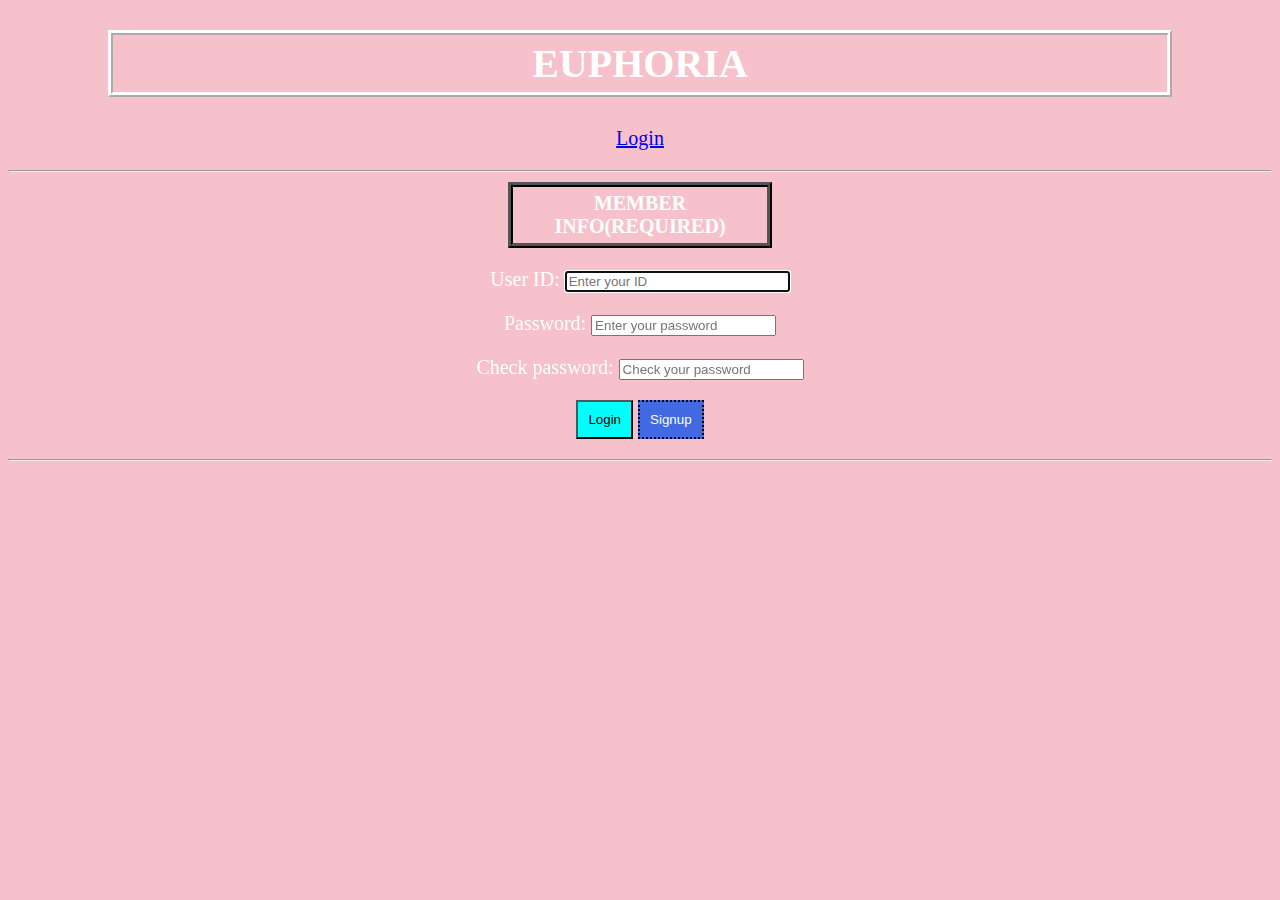
<file: LAB2/login.html>
<!DOCTYPE html>
<html>
    <head>
        <meta charset="utf-8">
        <link rel="stylesheet" type="text/css" href="main.css">
        <title>Login page</title>
        
    </head>
    <body>
        <h1>EUPHORIA</h1>
        <p><a href="https://2022148041.github.io/HomeworkRepository/LAB2/login.html">Login</a></p>
        <hr>
        <p class="topic">MEMBER INFO(REQUIRED)</p>
        <form method="post" action="login.html">
            <p class="username"><label>User ID:
                <input type="text" size = "25" placeholder="Enter your ID" autofocus>
            </label></p>
            <p class="pw"><label>Password:
                <input type="password" id="pwd" name="pwd" placeholder="Enter your password" >
            </label></p>
            <p class="pw"><label>Check password:
                <input type="password" id="pwd" name="pwd" placeholder="Check your password" >
            </label></p>
            <p >
                <input class="submit" type="submit" value="Login">
                <a  href="https://2022148041.github.io/HomeworkRepository/LAB2/signup.html"><input class="reset" type="button" value="Signup"></a>
            </p>
            <hr>
        </form>
        


    </body>
</html>
</file>
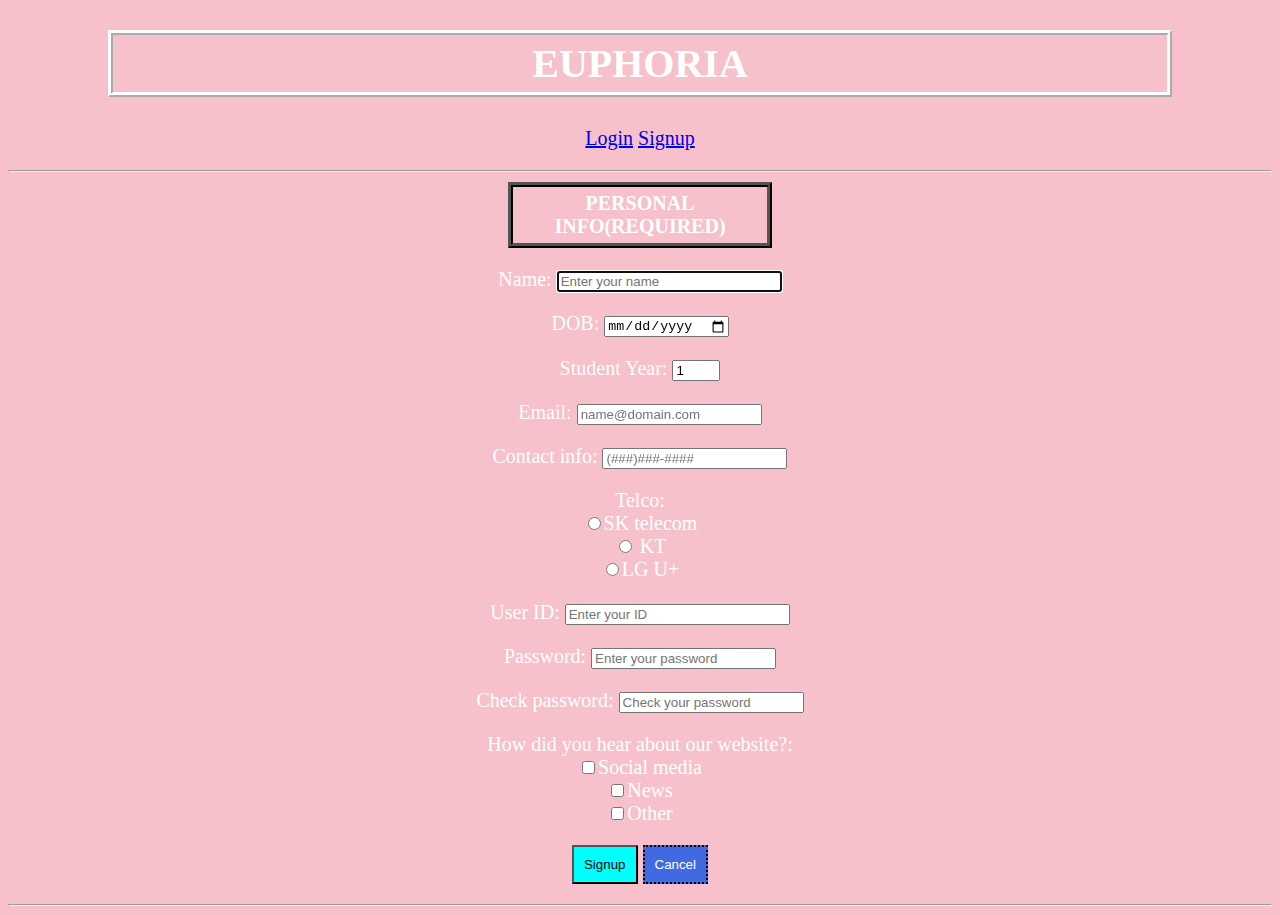
<file: LAB2/signup.html>
<!DOCTYPE html>
<html>
    <head>
        <meta charset="utf-8">
        <title>Signup page</title>
        <link rel="stylesheet" type="text/css" href="main.css">
        
    </head>
    <body>
        <h1>EUPHORIA</h1>
        <p>
            <a href = "https://2022148041.github.io/HomeworkRepository/LAB2/login.html">Login</a>
            <a href = "#signup">Signup</a>
        </p>
        <hr>

        
        <p class="topic">PERSONAL INFO(REQUIRED)</p>
        <form method="post" action="signup.html">

            <p><label>Name:
                <input  name = "name" type = "text" size = "25" id=signup placeholder="Enter your name" autocomplete="on" autofocus>
            </label></p>

            <p class="date"><label>DOB:
                <input name="date" type="date"  required>
            </label></p>

            <p class="year"><label>Student Year:
                <input name="number" type="number" min="1" max="4" step="1" value="1">
            </label></p>

            <p class="mail"><label>Email:
                <input name = "email" type = "email" placeholder = "name@domain.com" autocomplete="on" >
            </label></p>

            <p class="phone"><label>Contact info:
                <input type="tel" placeholder="(###)###-####" pattern = "\(\d{3}\) \d{3}-\d{4}">
            </label></p>

            <p class="line"><label>Telco:<br>
                <input type="radio"  name="telco" value="SK telecom"><label>SK telecom</label><br>
                <input type="radio"  name="telco" value="KT"> <label>KT</label><br>
                <input type="radio"  name="telco" value="LG U+"><label>LG U+</label>
            </label></p>

            <p class="username"><label>User ID:
                <input type="text" size = "25" placeholder="Enter your ID" >
            </label></p>

            <p class="pw"><label>Password:
                <input type="password" id="pwd" name="pwd" placeholder="Enter your password" >
            </label></p>

            <p class="pw"><label>Check password:
                <input type="password" id="pwd" name="pwd" placeholder="Check your password">
            </label></p>

            <p class="ad"><label>How did you hear about our website?:<br>
                <input type="checkbox" name="media" value="Social media"><label>Social media</label><br>
                <input type="checkbox" name="media" value="News"><label>News</label><br>
                <input type="checkbox" name="media" value="Other"><label>Other</label>
            </label></p>

            <p>
                <input class="submit" type="submit" value="Signup">
                <input class="reset" type="reset" value="Cancel">
            </p>

        <hr>    
    </body>
</html>
</file>
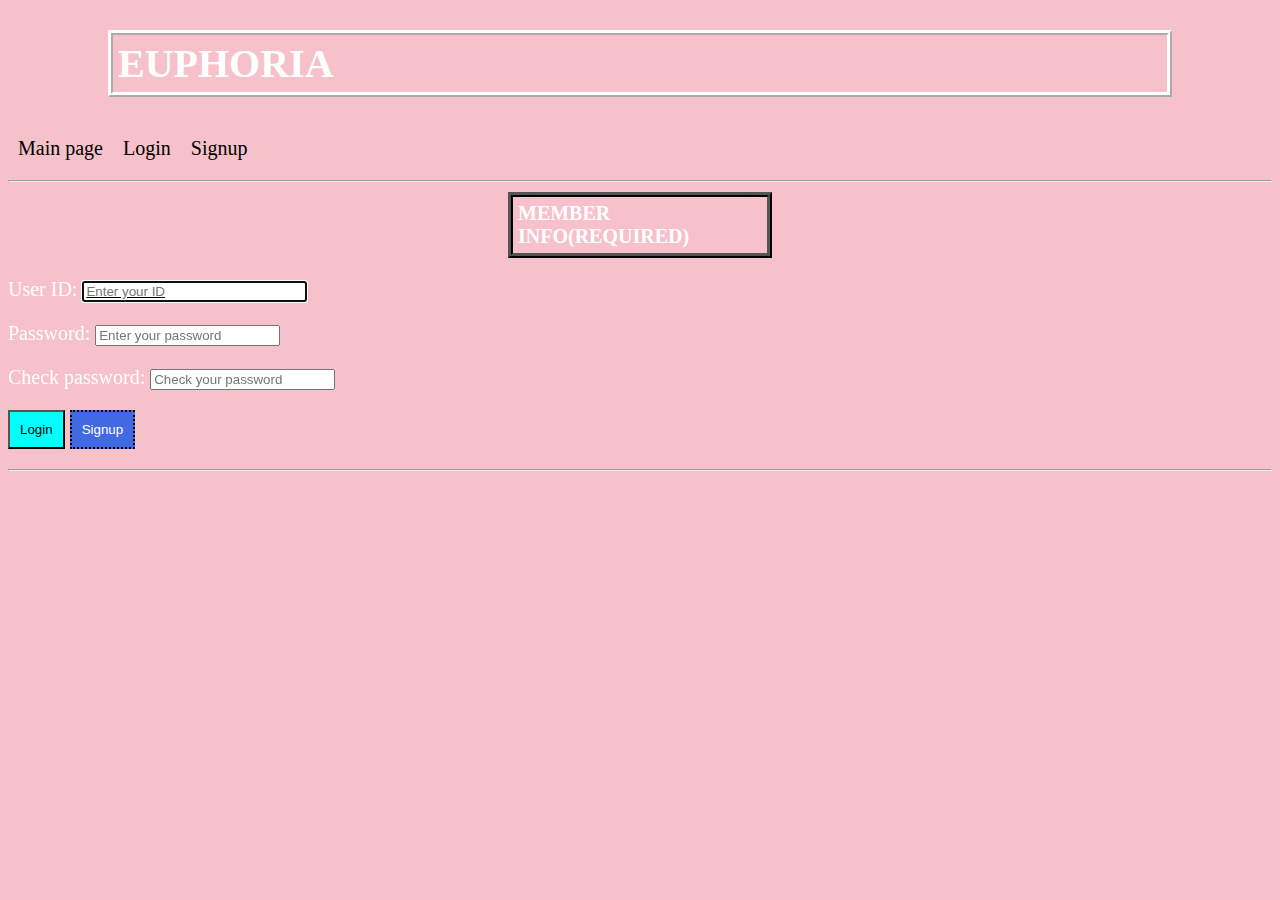
<file: LAB3/login.html>
<!DOCTYPE html>
<html>
    <head>
        <meta charset="utf-8">
        <link rel="stylesheet" type="text/css" href="main.css">
        <title>Login page</title>
        
    </head>
    <body>
        <h1 class="lab2">EUPHORIA</h1>
        <div class="links">
            <a class="link1" href="https://2022148041.github.io/HomeworkRepository/LAB3/index.html">Main page</a>
            <a class="link2" id=#login href="https://2022148041.github.io/HomeworkRepository/LAB3/login.html">Login</a>
            <a class="link3" href="https://2022148041.github.io/HomeworkRepository/LAB3/signup.html">Signup</a>
        <div>
        <hr>
        <p class="topic">MEMBER INFO(REQUIRED)</p>
        <form method="post" action="login.html">
            <p class="username"><label>User ID:
                <input type="text" size = "25" id="login" placeholder="Enter your ID" autofocus>
            </label></p>
            <p class="pw"><label>Password:
                <input type="password" id="pwd" name="pwd" placeholder="Enter your password" >
            </label></p>
            <p class="pw"><label>Check password:
                <input type="password" id="pwd" name="pwd" placeholder="Check your password" >
            </label></p>
            <p >
                <input class="submit" type="submit" value="Login">
                <a  href="https://2022148041.github.io/HomeworkRepository/LAB2/signup.html"><input class="reset" type="button" value="Signup"></a>
            </p>
            <hr>
        </form>
        


    </body>
</html>
</file>
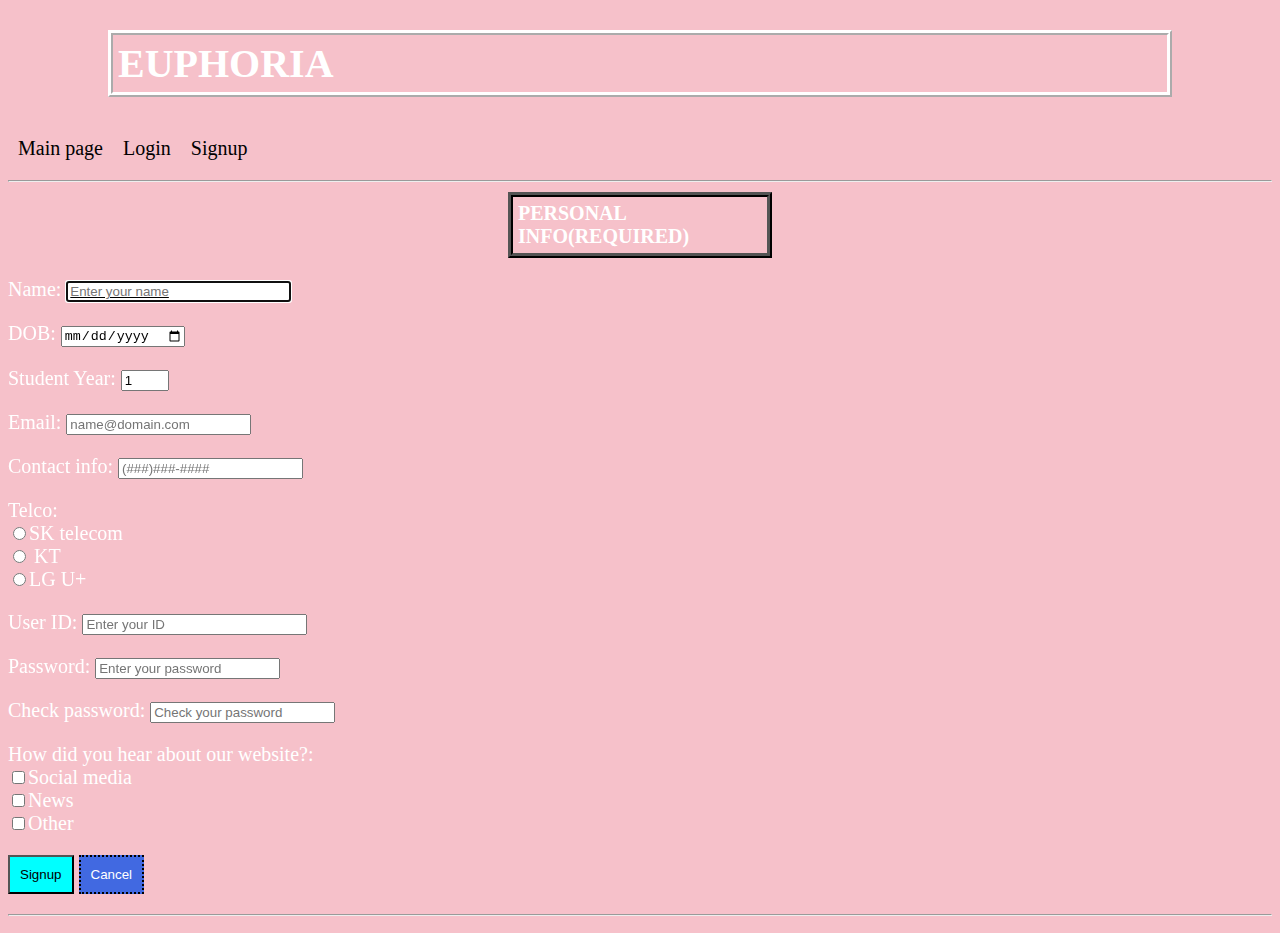
<file: LAB3/signup.html>
<!DOCTYPE html>
<html>
    <head>
        <meta charset="utf-8">
        <title>Signup page</title>
        <link rel="stylesheet" type="text/css" href="main.css">
        
    </head>
    <body>
        <h1 class="lab2">EUPHORIA</h1>
        <div class="links">
            <a class="link1" href="https://2022148041.github.io/HomeworkRepository/LAB3/index.html">Main page</a>
            <a class="link2" href="https://2022148041.github.io/HomeworkRepository/LAB3/login.html">Login</a>
            <a class="link3" id=#signup href="https://2022148041.github.io/HomeworkRepository/LAB3/signup.html">Signup</a>
        <div>
        <hr>

        
        <p class="topic">PERSONAL INFO(REQUIRED)</p>
        <form method="post" action="signup.html">

            <p><label>Name:
                <input  name = "name" type = "text" size = "25" id=signup placeholder="Enter your name" autocomplete="on" autofocus>
            </label></p>

            <p class="date"><label>DOB:
                <input name="date" type="date"  required>
            </label></p>

            <p class="year"><label>Student Year:
                <input name="number" type="number" min="1" max="4" step="1" value="1">
            </label></p>

            <p class="mail"><label>Email:
                <input name = "email" type = "email" placeholder = "name@domain.com" autocomplete="on" >
            </label></p>

            <p class="phone"><label>Contact info:
                <input type="tel" placeholder="(###)###-####" pattern = "\(\d{3}\) \d{3}-\d{4}">
            </label></p>

            <p class="line"><label>Telco:<br>
                <input type="radio"  name="telco" value="SK telecom"><label>SK telecom</label><br>
                <input type="radio"  name="telco" value="KT"> <label>KT</label><br>
                <input type="radio"  name="telco" value="LG U+"><label>LG U+</label>
            </label></p>

            <p class="username"><label>User ID:
                <input type="text" size = "25" placeholder="Enter your ID" >
            </label></p>

            <p class="pw"><label>Password:
                <input type="password" id="pwd" name="pwd" placeholder="Enter your password" >
            </label></p>

            <p class="pw"><label>Check password:
                <input type="password" id="pwd" name="pwd" placeholder="Check your password">
            </label></p>

            <p class="ad"><label>How did you hear about our website?:<br>
                <input type="checkbox" name="media" value="Social media"><label>Social media</label><br>
                <input type="checkbox" name="media" value="News"><label>News</label><br>
                <input type="checkbox" name="media" value="Other"><label>Other</label>
            </label></p>

            <p>
                <input class="submit" type="submit" value="Signup">
                <input class="reset" type="reset" value="Cancel">
            </p>

        <hr>    
    </body>
</html>
</file>
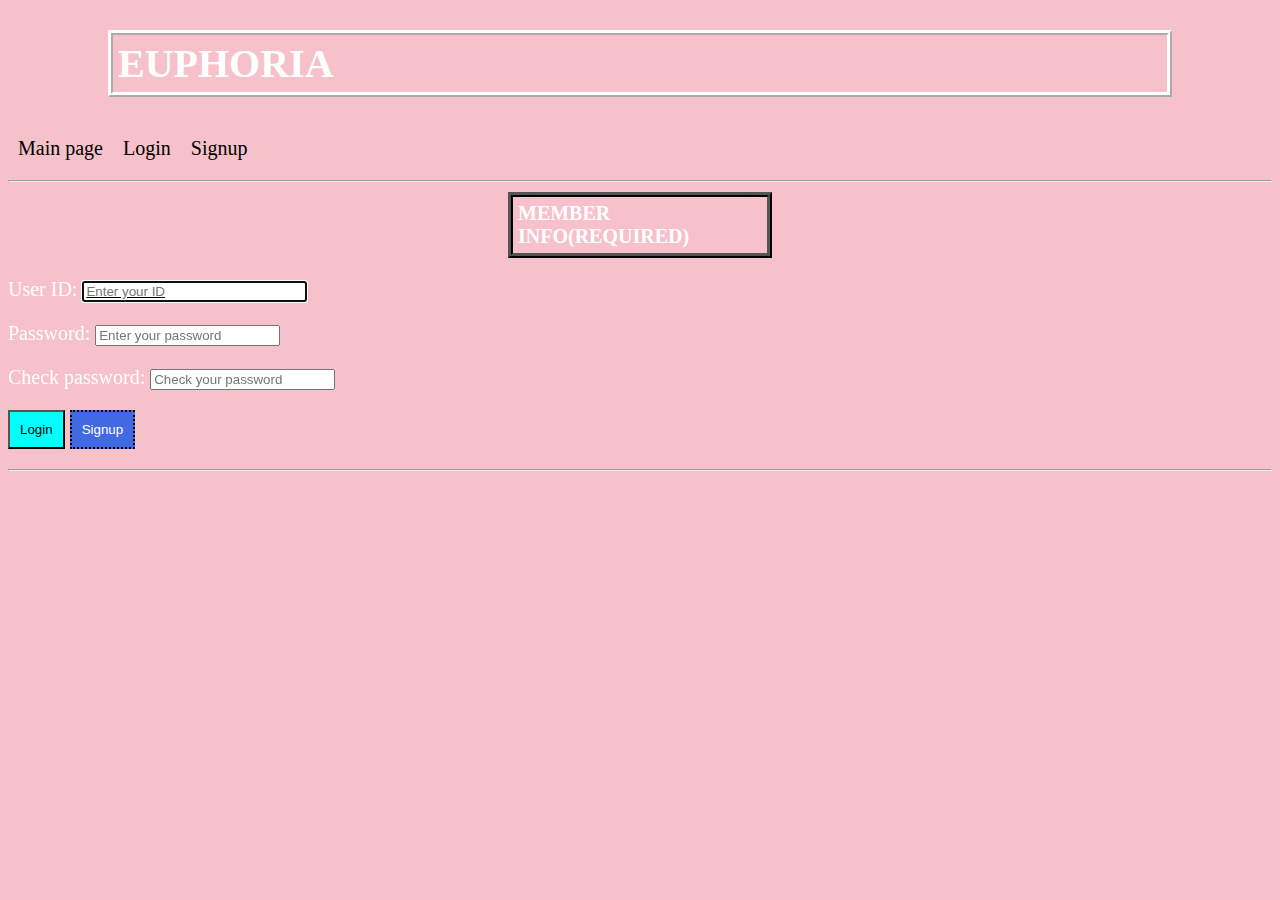
<file: LAB4/login.html>
<!DOCTYPE html>
<html>
    <head>
        <meta charset="utf-8">
        <link rel="stylesheet" type="text/css" href="main.css">
        <title>Login page</title>
        
    </head>
    <body>
        <h1 class="lab2">EUPHORIA</h1>
        <div class="links">
            <a class="link1" href="https://2022148041.github.io/HomeworkRepository/LAB4/index.html">Main page</a>
            <a class="link2" href="https://2022148041.github.io/HomeworkRepository/LAB4/login.html">Login</a>
            <a class="link3" href="https://2022148041.github.io/HomeworkRepository/LAB4/signup.html">Signup</a>
        <div>
        <hr>
        <p class="topic">MEMBER INFO(REQUIRED)</p>
        <form method="post" action="login.html">
            <p class="username"><label>User ID:
                <input type="text" size = "25" id="login" placeholder="Enter your ID" autofocus>
            </label></p>
            <p class="pw"><label>Password:
                <input type="password" id="pwd" name="pwd" placeholder="Enter your password" >
            </label></p>
            <p class="pw"><label>Check password:
                <input type="password" id="pwd" name="pwd" placeholder="Check your password" >
            </label></p>
            <p >
                <input class="submit" type="submit" value="Login">
                <a  href="https://2022148041.github.io/HomeworkRepository/LAB4/signup.html"><input class="reset" type="button" value="Signup"></a>
            </p>
            <hr>
        </form>
        


    </body>
</html>
</file>
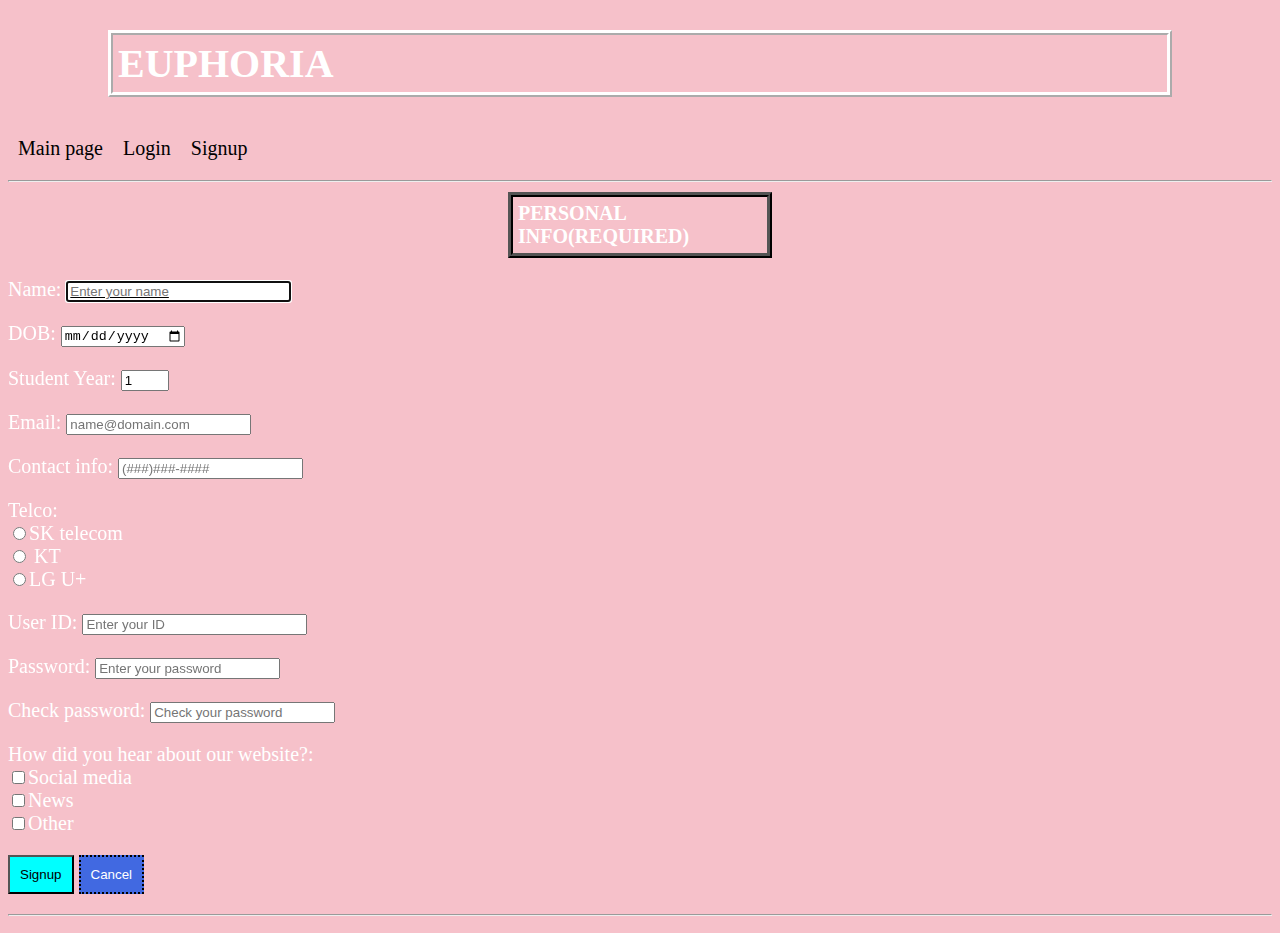
<file: LAB4/signup.html>
<!DOCTYPE html>
<html>
    <head>
        <meta charset="utf-8">
        <title>Signup page</title>
        <link rel="stylesheet" type="text/css" href="main.css">
        
    </head>
    <body>
        <h1 class="lab2">EUPHORIA</h1>
        <div class="links">
            <a class="link1" href="https://2022148041.github.io/HomeworkRepository/LAB4/index.html">Main page</a>
            <a class="link2" href="https://2022148041.github.io/HomeworkRepository/LAB4/login.html">Login</a>
            <a class="link3" href="https://2022148041.github.io/HomeworkRepository/LAB4/signup.html">Signup</a>
        <div>
        <hr>

        
        <p class="topic">PERSONAL INFO(REQUIRED)</p>
        <form method="post" action="signup.html">

            <p><label>Name:
                <input  name = "name" type = "text" size = "25" id=signup placeholder="Enter your name" autocomplete="on" autofocus>
            </label></p>

            <p class="date"><label>DOB:
                <input name="date" type="date"  required>
            </label></p>

            <p class="year"><label>Student Year:
                <input name="number" type="number" min="1" max="4" step="1" value="1">
            </label></p>

            <p class="mail"><label>Email:
                <input name = "email" type = "email" placeholder = "name@domain.com" autocomplete="on" >
            </label></p>

            <p class="phone"><label>Contact info:
                <input type="tel" placeholder="(###)###-####" pattern = "\(\d{3}\) \d{3}-\d{4}">
            </label></p>

            <p class="line"><label>Telco:<br>
                <input type="radio"  name="telco" value="SK telecom"><label>SK telecom</label><br>
                <input type="radio"  name="telco" value="KT"> <label>KT</label><br>
                <input type="radio"  name="telco" value="LG U+"><label>LG U+</label>
            </label></p>

            <p class="username"><label>User ID:
                <input type="text" size = "25" placeholder="Enter your ID" >
            </label></p>

            <p class="pw"><label>Password:
                <input type="password" id="pwd" name="pwd" placeholder="Enter your password" >
            </label></p>

            <p class="pw"><label>Check password:
                <input type="password" id="pwd" name="pwd" placeholder="Check your password">
            </label></p>

            <p class="ad"><label>How did you hear about our website?:<br>
                <input type="checkbox" name="media" value="Social media"><label>Social media</label><br>
                <input type="checkbox" name="media" value="News"><label>News</label><br>
                <input type="checkbox" name="media" value="Other"><label>Other</label>
            </label></p>

            <p>
                <input class="submit" type="submit" value="Signup">
                <input class="reset" type="reset" value="Cancel">
            </p>

        <hr>    
    </body>
</html>
</file>
<file: LAB2/main.css>
body{
  background-color: rgb(246, 193, 202);
  color: white;
  font-size: 20px;
  font-family:Georgia, 'Times New Roman', Times, serif;
  text-align: center;
}

h1{
  color:white;
  font-family:snell 'Lucida Sans', 'Lucida Sans Regular', 'Lucida Grande', 'Lucida Sans Unicode', Geneva, Verdana, sans-serif;
  margin: 1px;
  border-style: ridge;
  border-color: white;
  border-width: thick;
  padding: 5px;
  margin: 30px;
  margin-right: 100px;
  margin-left: 100px;
}

.topic{
  height: auto;
  font-weight: bold;
  margin: 1px;
  border-style: ridge;
  border-width: thick;
  padding: 5px;
  margin-left: 500px;
  margin-right: 500px;
  border-color: black;
  color: white;
}

.submit{
  background-color: cyan;
  padding: 10px;
  
  
}

.reset{
  background-color: royalblue;
  padding: 10px;
  border-style: dotted;
  color: white;
}
</file>
<file: LAB3/main.css>
section{
    column-count: 2;
    column-gap: 30px;
    column-rule: 1px outset white;
    
    
}
.images{
    display: flex;
    justify-content: space-evenly;
    flex-direction: row; 
    flex-wrap: wrap;   
} 


.box{
    border-style: solid;
    margin: 5px;
    margin-right: 0%;
    padding: 10px;
    padding-right: 0px;
    padding-bottom: 300px;
    
    flex: 1 ;
    position: relative;
    display: flex;
    justify-content: space-evenly;
    flex-direction: row;    
}

.imageAndTitle{
    display: flex;
    flex-direction: column;
    flex-wrap: wrap;
}

.image-text{
    position: absolute;
    top: 50%;
    left: 50%;
    transform: translate(-50%, -50%);
    opacity: 0;
    color: white;
}

.frame{
    position: relative;
    overflow:visible;
    width: 100px;
    height: 100px;
    transition: transform 1s ease;
    padding-top: 15px;
    padding-bottom: 10px;
    padding-left: 5px;
    padding-right: 10px;
}

.frame:hover img{
    transform: scale(1.4);
    padding-right: 0%;
    z-index: 3;
    filter: brightness(50%);
    
}

.frame:hover .image-text{
    opacity: 1;
}

img{
    width: 100px;
    padding-right: 0px;
    height: 100px;
    transition: transform  1s ease;
}


.container {
    max-width: 1020px;
    margin: 0 auto; 
}

.article {
    display: flex;
    flex-direction: column;
    flex-wrap: wrap;
}

body{
    background-color: pink;
}

.links{
    display: flex;
    flex-direction: row;
    flex-wrap: wrap;
    /* justify content is added at media query */
}

#main-click{
    text-decoration: underline overline;
}

#login{
    text-decoration: underline overline;
}

#signup{
    text-decoration: underline overline;
}


.link1{
    padding: 5px;
    
    color: black;
    text-decoration:none;
}

.link1:hover{
    text-decoration: underline overline;
}

.link2{
    padding: 5px;
    
    color: black;
    text-decoration: none; 
}

.link2:hover{
    text-decoration: underline overline;
}

.link3{
    padding: 5px;
    
    color: black;
    text-decoration: none;
}

.link3:hover{
    text-decoration: underline overline;
}

h2{
    display: flex;
    flex-wrap: wrap;
}

h3{
    display: flex;
    flex-wrap: wrap;
    text-decoration: underline;
}

.topicOfMain{
    animation-name: slide-left;
    animation-duration: 2s;
    animation-timing-function:ease-in;
    animation-iteration-count: 1;
    animation-direction: normal; 
    display: flex;
    flex-wrap: wrap;
    
    
}

@keyframes slide-left {
    from{
        margin-left: 100%;
        width: 100%;
    }
    to{
        margin-left: 0%;
        width: 100%;
    }
}

.Main-content{
    display: flex;
    flex-direction: column;
    flex-wrap: wrap;
}

/* from lab 2 */

body{
    background-color: rgb(246, 193, 202);
    color: white;
    font-size: 20px;
    font-family:Georgia, 'Times New Roman', Times, serif;
}
  
.lab2{
    color:white;
    font-family:snell 'Lucida Sans', 'Lucida Sans Regular', 'Lucida Grande', 'Lucida Sans Unicode', Geneva, Verdana, sans-serif;
    margin: 1px;
    border-style: ridge;
    border-color: white;
    border-width: thick;
    padding: 5px;
    margin: 30px;
    margin-right: 100px;
    margin-left: 100px;
}
  

.topic{
    height: auto;
    font-weight: bold;
    margin: 1px;
    border-style: ridge;
    border-width: thick;
    padding: 5px;
    margin-left: 500px;
    margin-right: 500px;
    border-color: black;
    color: white;
}
  
.submit{
    background-color: cyan;
    padding: 10px;
}
  
.reset{
    background-color: royalblue;
    padding: 10px;
    border-style: dotted;
    color: white;
}
  
@media only screen and (max-width: 480px){
    .links{
      flex-direction: column;
      justify-content: center;
    }
    .link1, .link2, .link3{
      padding: 10px;
      
    }
    .Main-content{
      flex-direction: column;
    }
    h3{
        justify-content: center;
    }
    h2{
        justify-content: center;
    }
    .topicOfMain{
        justify-content: center;
    }
    section{
        column-count: 1;
    }
}
  
@media only screen and (min-width: 481px) and (max-width: 800px){
    .links{
      flex-direction: column;
      justify-content: center;
    }
    .link1, .link2, .link3{
      padding: 10px;
    }
    .Main-content{
      flex-direction: row;
      justify-content: space-between;
    }  
    h3{
        justify-content: center;
    }
    h2{
        justify-content: center;
    }
    .topicOfMain{
        justify-content: center;
    }
    section{
        column-count: 1;
    }
}

@media only screen and (min-width: 801px){
    .links {
      flex-direction: row;
      justify-content: flex-start;
    }
    .link1, .link2, .link3 {
      padding: 10px;
    } 
    h3{
        justify-content: flex-start;
    }
    h2{
        justify-content: flex-start;
    }

    .topicOfMain{
        justify-content: flex-start;
    }
    
}
</file>
<file: LAB4/main.css>
section{
    column-count: 2;
    column-gap: 30px;
    column-rule: 1px outset white;
    
    
}
.images{
    display: flex;
    justify-content: space-evenly;
    flex-direction: row; 
    flex-wrap: wrap;   
} 


.box{
    border-style: solid;
    margin: 5px;
    margin-right: 0%;
    padding: 10px;
    padding-right: 0px;
    padding-bottom: 300px;
    
    flex: 1 ;
    position: relative;
    display: flex;
    justify-content: space-evenly;
    flex-direction: row;    
}

.imageAndTitle{
    display: flex;
    flex-direction: column;
    flex-wrap: wrap;
}

.image-text{
    position: absolute;
    top: 50%;
    left: 50%;
    transform: translate(-50%, -50%);
    opacity: 0;
    color: white;
}

.frame{
    position: relative;
    overflow:visible;
    width: 100px;
    height: 100px;
    transition: transform 1s ease;
    padding-top: 15px;
    padding-bottom: 10px;
    padding-left: 5px;
    padding-right: 10px;
}

.frame:hover img{
    transform: scale(1.4);
    padding-right: 0%;
    z-index: 3;
    filter: brightness(50%);
    
}

.frame:hover .image-text{
    opacity: 1;
}

img{
    width: 100px;
    padding-right: 0px;
    height: 100px;
    transition: transform  1s ease;
}


.container {
    max-width: 1020px;
    margin: 0 auto; 
}

.article {
    display: flex;
    flex-direction: column;
    flex-wrap: wrap;
}

body{
    background-color: pink;
}

.links{
    display: flex;
    flex-direction: row;
    flex-wrap: wrap;
    /* justify content is added at media query */
}

#main-click{
    text-decoration: underline overline;
}

#login{
    text-decoration: underline overline;
}

#signup{
    text-decoration: underline overline;
}


.link1{
    padding: 5px;
    
    color: black;
    text-decoration:none;
}

.link1:hover{
    text-decoration: underline overline;
}

.link2{
    padding: 5px;
    
    color: black;
    text-decoration: none; 
}

.link2:hover{
    text-decoration: underline overline;
}

.link3{
    padding: 5px;
    
    color: black;
    text-decoration: none;
}

.link3:hover{
    text-decoration: underline overline;
}

h2{
    display: flex;
    flex-wrap: wrap;
}

h3{
    display: flex;
    flex-wrap: wrap;
    text-decoration: underline;
}

.topicOfMain{
    animation-name: slide-left;
    animation-duration: 2s;
    animation-timing-function:ease-in;
    animation-iteration-count: 1;
    animation-direction: normal; 
    display: flex;
    flex-wrap: wrap;
    
    
}

@keyframes slide-left {
    from{
        margin-left: 100%;
        width: 100%;
    }
    to{
        margin-left: 0%;
        width: 100%;
    }
}

.Main-content{
    display: flex;
    flex-direction: column;
    flex-wrap: wrap;
}

/* from lab 2 */

body{
    background-color: rgb(246, 193, 202);
    color: white;
    font-size: 20px;
    font-family:Georgia, 'Times New Roman', Times, serif;
}
  
.lab2{
    color:white;
    font-family:snell 'Lucida Sans', 'Lucida Sans Regular', 'Lucida Grande', 'Lucida Sans Unicode', Geneva, Verdana, sans-serif;
    margin: 1px;
    border-style: ridge;
    border-color: white;
    border-width: thick;
    padding: 5px;
    margin: 30px;
    margin-right: 100px;
    margin-left: 100px;
}
  

.topic{
    height: auto;
    font-weight: bold;
    margin: 1px;
    border-style: ridge;
    border-width: thick;
    padding: 5px;
    margin-left: 500px;
    margin-right: 500px;
    border-color: black;
    color: white;
}
  
.submit{
    background-color: cyan;
    padding: 10px;
}
  
.reset{
    background-color: royalblue;
    padding: 10px;
    border-style: dotted;
    color: white;
}
  
@media only screen and (max-width: 480px){
    .links{
      flex-direction: column;
      justify-content: center;
    }
    .link1, .link2, .link3{
      padding: 10px;
      
    }
    .Main-content{
      flex-direction: column;
    }
    h3{
        justify-content: center;
    }
    h2{
        justify-content: center;
    }
    .topicOfMain{
        justify-content: center;
    }
    section{
        column-count: 1;
    }
}
  
@media only screen and (min-width: 481px) and (max-width: 800px){
    .links{
      flex-direction: column;
      justify-content: center;
    }
    .link1, .link2, .link3{
      padding: 10px;
    }
    .Main-content{
      flex-direction: row;
      justify-content: space-between;
    }  
    h3{
        justify-content: center;
    }
    h2{
        justify-content: center;
    }
    .topicOfMain{
        justify-content: center;
    }
    section{
        column-count: 1;
    }
}

@media only screen and (min-width: 801px){
    .links {
      flex-direction: row;
      justify-content: flex-start;
    }
    .link1, .link2, .link3 {
      padding: 10px;
    } 
    h3{
        justify-content: flex-start;
    }
    h2{
        justify-content: flex-start;
    }

    .topicOfMain{
        justify-content: flex-start;
    }
    
}
  
.filters{
    font-size: 15px;
    max-width: 200px;
    float: left;
    padding-right: 20px;
    padding-bottom: 100%;
    max-height: 100%;
}

#products-container{
    padding: 20%;
    
    padding-top: 20px;
    
}

img{
    position: relative;
    padding: 20px;
    width: 350px;
    height: 350px;
    
}



#productIn_IMG{
    display: flex;
    position: relative;
}


.product{
    position: relative;
    top: 0;
    opacity: 0;
    
    padding-bottom: 180px;
    width: 300px;
    padding-left: 0%;
    left: -480px;
    
    
    
}


#productIn_IMG .product:hover{
    opacity: 1;
   
}
</file>
